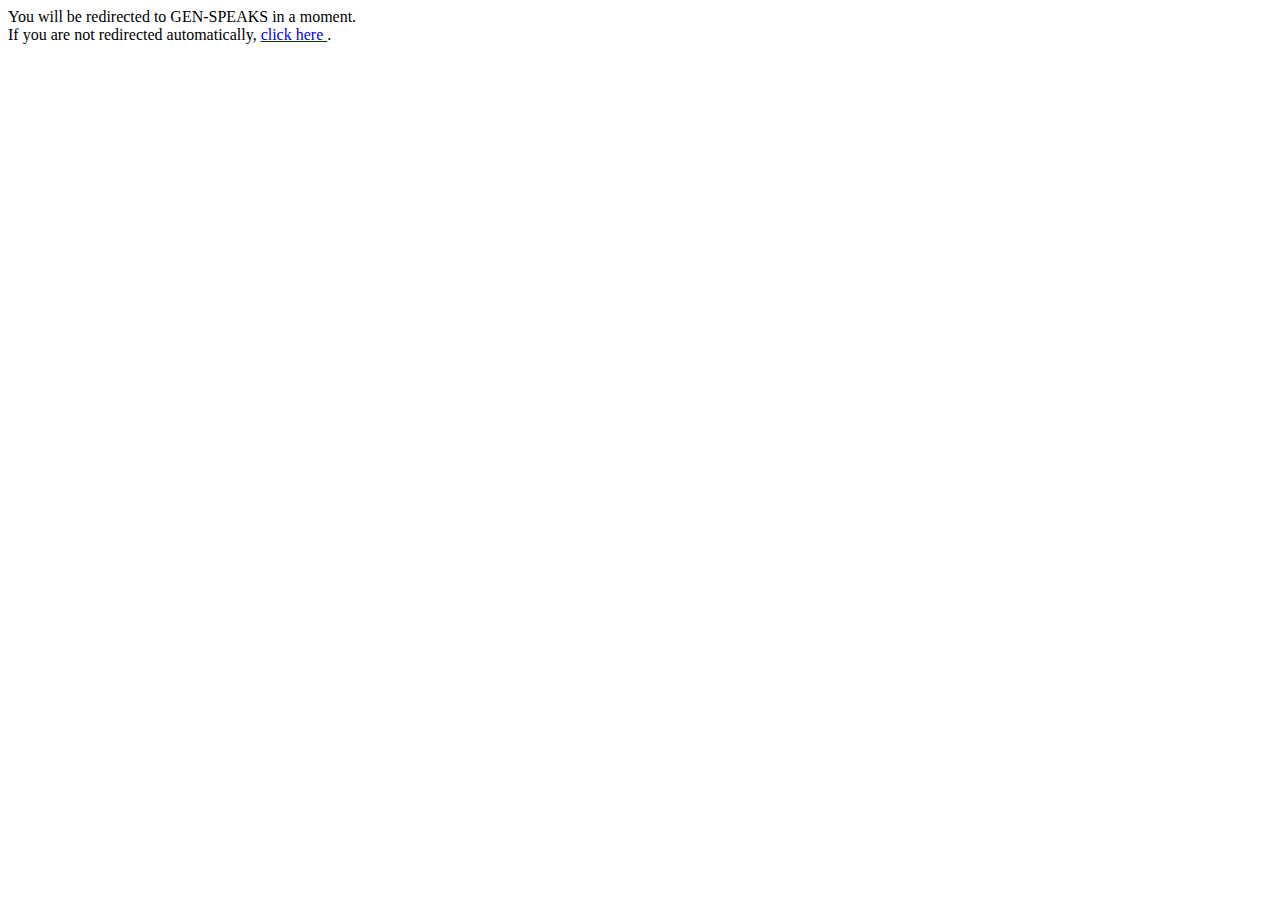
<file: index.html>
<!DOCTYPE HTML>
<html>

<head>
	<title>
		Redirect to GEN SPEAKS
	</title>
	<!-- meta tag to redirect to
	ide.geeksforgeeks.org after 2 seconds -->
	<meta http-equiv="refresh"
		content="2;
				url=./html/index.html">
</head>

<body>
	<!-- Link to the destination page
	in case the refresh does not work -->
	You will be redirected to GEN-SPEAKS in a moment.
	<br>
	If you are not redirected automatically,
	<a href="./html/index.html">
	click here
	</a>.
</body>

</html>
</file>
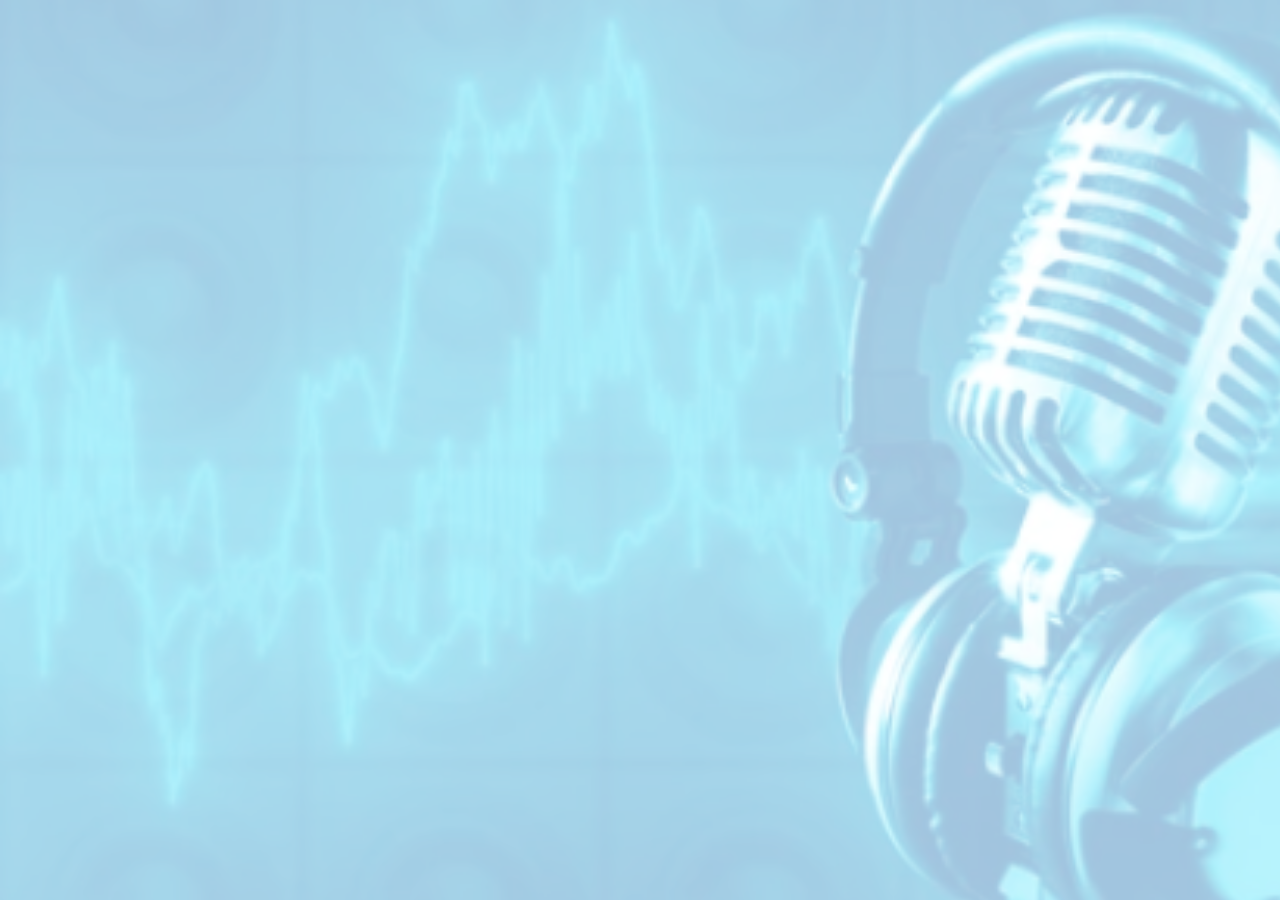
<file: html/test.html>
<html>
<head>
    <meta charset = "utf-8"/>
    <link rel = "stylesheet" href = "../css/test.css"/>
</head>
<body>
    <div class="background-pic">
        <img
          src="../images/Capture1.PNG"
          alt=""
          width= "1500px"
          height = "auto"
        />
    </div>
</body>
</html>
</file>
<file: css/test.css>
.background-pic:before{
    content:'';
    position: absolute;
    top: 0;
    left: 0;
    width: 100%;
    height: 100%;
    background: #a4c8e2fa;
    z-index: 1;
    mix-blend-mode: screen;
}
  
.background-pic {
    top: -140px;
    left: 0;
    width: auto;
    height: auto;
    z-index: -1;
    position: fixed;
    background-position: center center;
    background-size: cover;
    background-repeat: no-repeat;
    background-color: #4DADF0B5;
}
</file>
